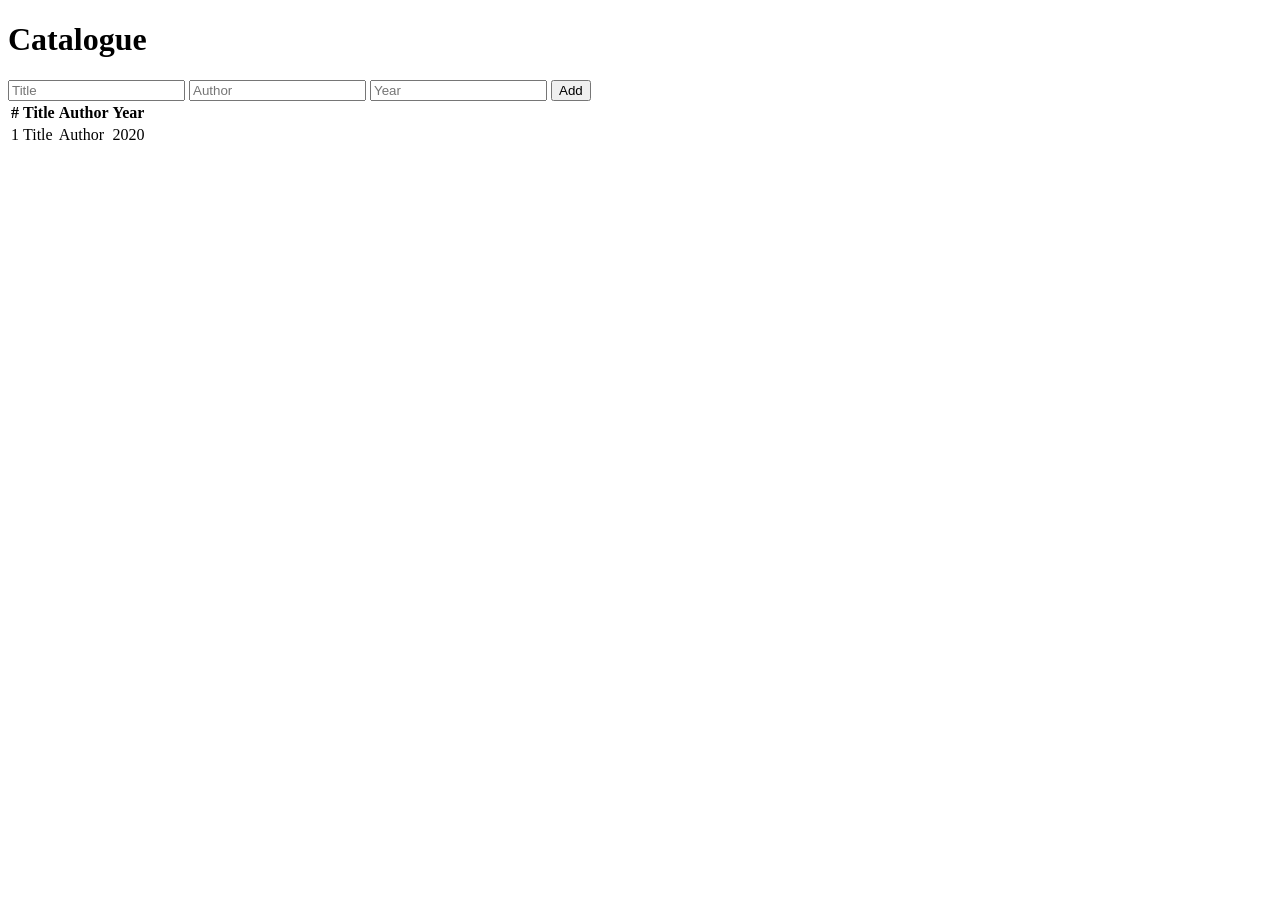
<file: src/main/resources/templates/books/list.html>
<!DOCTYPE html>
<html xmlns:th="http://www.thymeleaf.org">
<head>
    <meta charset="UTF-8">
    <title th:text="${title}">Catalogue</title>
    <link rel="stylesheet" th:href="@{/css/app.css}">
</head>
<body>
<h1 th:text="${title}">Catalogue</h1>

<p th:if="${message}" class="flash" th:text="${message}"></p>
<form th:action="@{/books}" method="post">
    <input name="title" placeholder="Title" required>
    <input name="author" placeholder="Author" required>
    <input name="year" type="number" placeholder="Year" required>
    <button type="submit">Add</button>
</form>

<table>
    <tr><th>#</th><th>Title</th><th>Author</th><th>Year</th></tr>
    <tr th:each="book : ${books}">
        <td th:text="${book.id}">1</td>
        <td th:text="${book.title}">Title</td>
        <td th:text="${book.author}">Author</td>
        <td th:text="${book.year}">2020</td>
    </tr>
</table>
</body>
</html>
</file>
